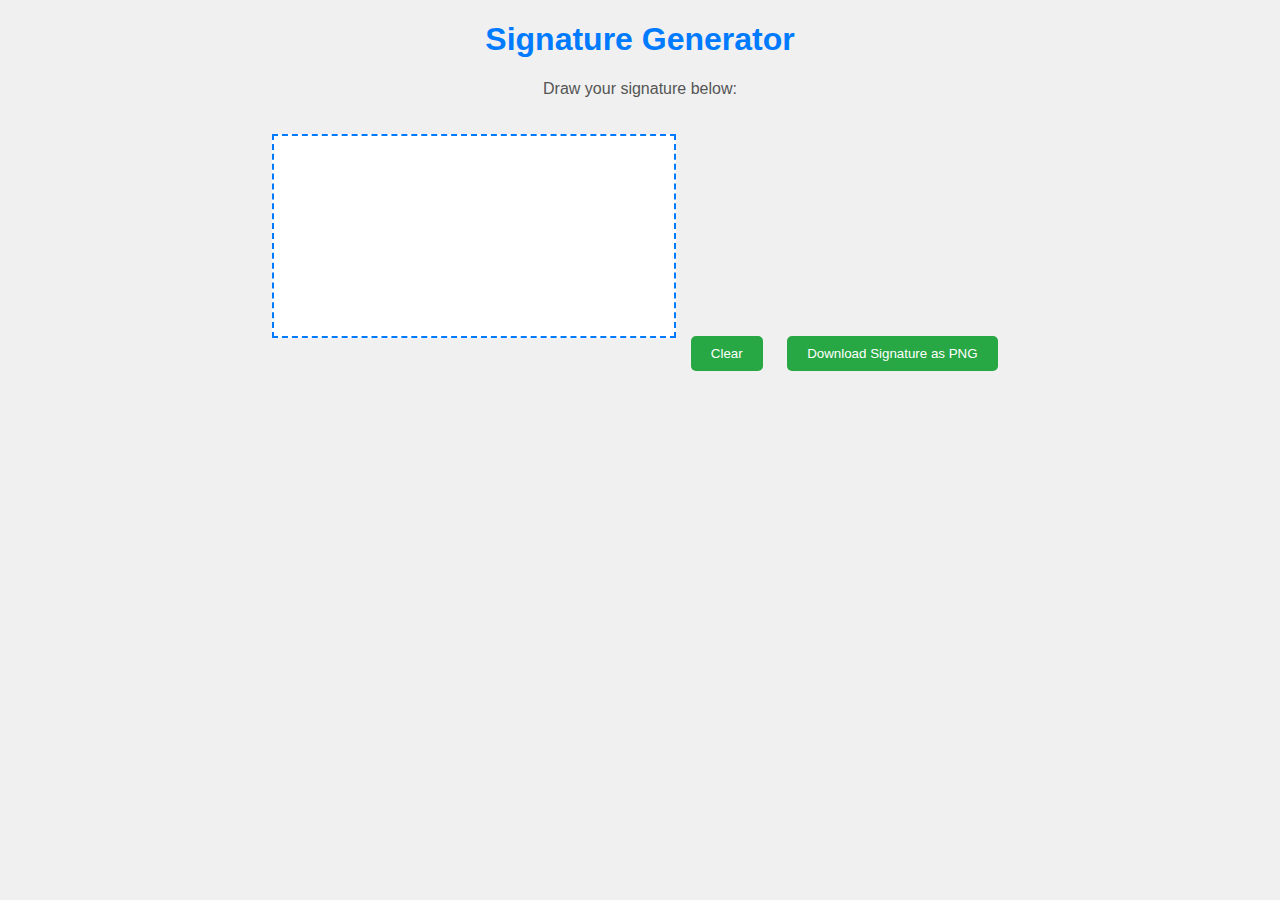
<file: index.html>
<!DOCTYPE html>
<html lang="en">

<head>
    <meta charset="UTF-8">
    <meta name="viewport" content="width=device-width, initial-scale=1.0">
    <title>Signature Generator</title>
    <link rel="stylesheet" href="style.css">
</head>

<body>
    <h1>Signature Generator</h1>
    <p>Draw your signature below:</p>
    <canvas id="signatureCanvas" width="400" height="200"></canvas>
    <button id="clear-btn">Clear</button>
    <button id="download-btn">Download Signature as PNG</button>

    <script src="script.js"></script>
</body>

</html>
</file>
<file: style.css>
body {
    font-family: Arial, sans-serif;
    text-align: center;
    background-color: #f0f0f0;
    /* Add a light gray background */
}

h1 {
    color: #007bff;
    /* Change heading color to blue */
}

p {
    color: #555;
    /* Change paragraph text color to dark gray */
}

canvas {
    border: 2px dashed #007bff;
    /* Change border to dashed blue */
    margin: 20px auto;
    background-color: #fff;
    /* Add white background to canvas */
}

#clear-btn,
#download-btn {
    padding: 10px 20px;
    background-color: #28a745;
    /* Change button background color to green */
    color: #fff;
    border: none;
    border-radius: 5px;
    cursor: pointer;
    margin: 10px;
    /* Add some margin between buttons */
}

#clear-btn:hover,
#download-btn:hover {
    background-color: #218838;
    /* Darken button color on hover */
}
</file>
